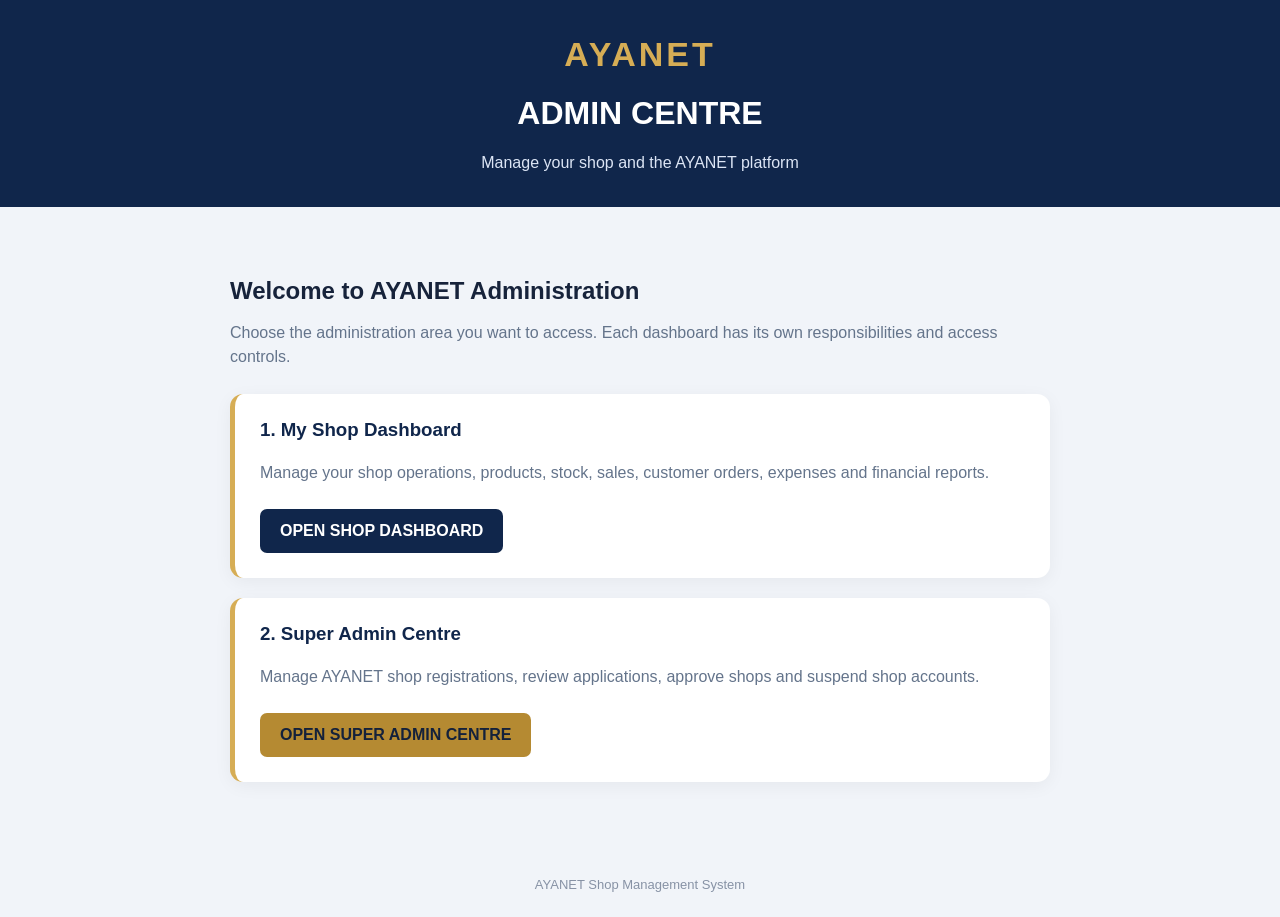
<file: admin/index.html>
<!DOCTYPE html>
<html lang="en">
<head>
<meta charset="UTF-8">
<meta name="viewport" content="width=device-width, initial-scale=1.0">
<title>AYANET | Admin Centre</title>

<style>
*{box-sizing:border-box}
body{
    margin:0;
    font-family:Arial,sans-serif;
    background:#f1f4f9;
    color:#17233b;
}
header{
    background:#10264b;
    color:white;
    text-align:center;
    padding:35px 15px;
}
.logo{
    color:#d6ad55;
    font-size:34px;
    font-weight:bold;
    letter-spacing:3px;
}
header p{margin:8px 0 0;color:#dce5f5}
main{
    max-width:850px;
    margin:35px auto;
    padding:15px;
}
h2{margin-bottom:8px}
.intro{
    color:#64748b;
    margin-bottom:25px;
    line-height:1.5;
}
.dashboard{
    background:white;
    border-radius:13px;
    padding:25px;
    margin-bottom:20px;
    box-shadow:0 4px 18px #0000000d;
    border-left:5px solid #d6ad55;
}
.dashboard h3{margin-top:0;color:#10264b}
.dashboard p{color:#64748b;line-height:1.6}
a.button{
    display:inline-block;
    background:#10264b;
    color:white;
    text-decoration:none;
    padding:13px 20px;
    border-radius:7px;
    font-weight:bold;
    margin-top:8px;
}
a.button.gold{
    background:#b58a32;
    color:#14213b;
}
footer{
    text-align:center;
    color:#8792a5;
    font-size:13px;
    padding:25px;
}
</style>
</head>

<body>

<header>
    <div class="logo">AYANET</div>
    <h1>ADMIN CENTRE</h1>
    <p>Manage your shop and the AYANET platform</p>
</header>

<main>

    <h2>Welcome to AYANET Administration</h2>

    <p class="intro">
        Choose the administration area you want to access.
        Each dashboard has its own responsibilities and access controls.
    </p>

    <section class="dashboard">
        <h3>1. My Shop Dashboard</h3>
        <p>
            Manage your shop operations, products, stock, sales,
            customer orders, expenses and financial reports.
        </p>
        <a class="button" href="./dashboard.html">
            OPEN SHOP DASHBOARD
        </a>
    </section>

    <section class="dashboard">
        <h3>2. Super Admin Centre</h3>
        <p>
            Manage AYANET shop registrations, review applications,
            approve shops and suspend shop accounts.
        </p>
        <a class="button gold" href="./super-admin.html">
            OPEN SUPER ADMIN CENTRE
        </a>
    </section>

</main>

<footer>
    AYANET Shop Management System
</footer>

</body>
</html>
</file>
